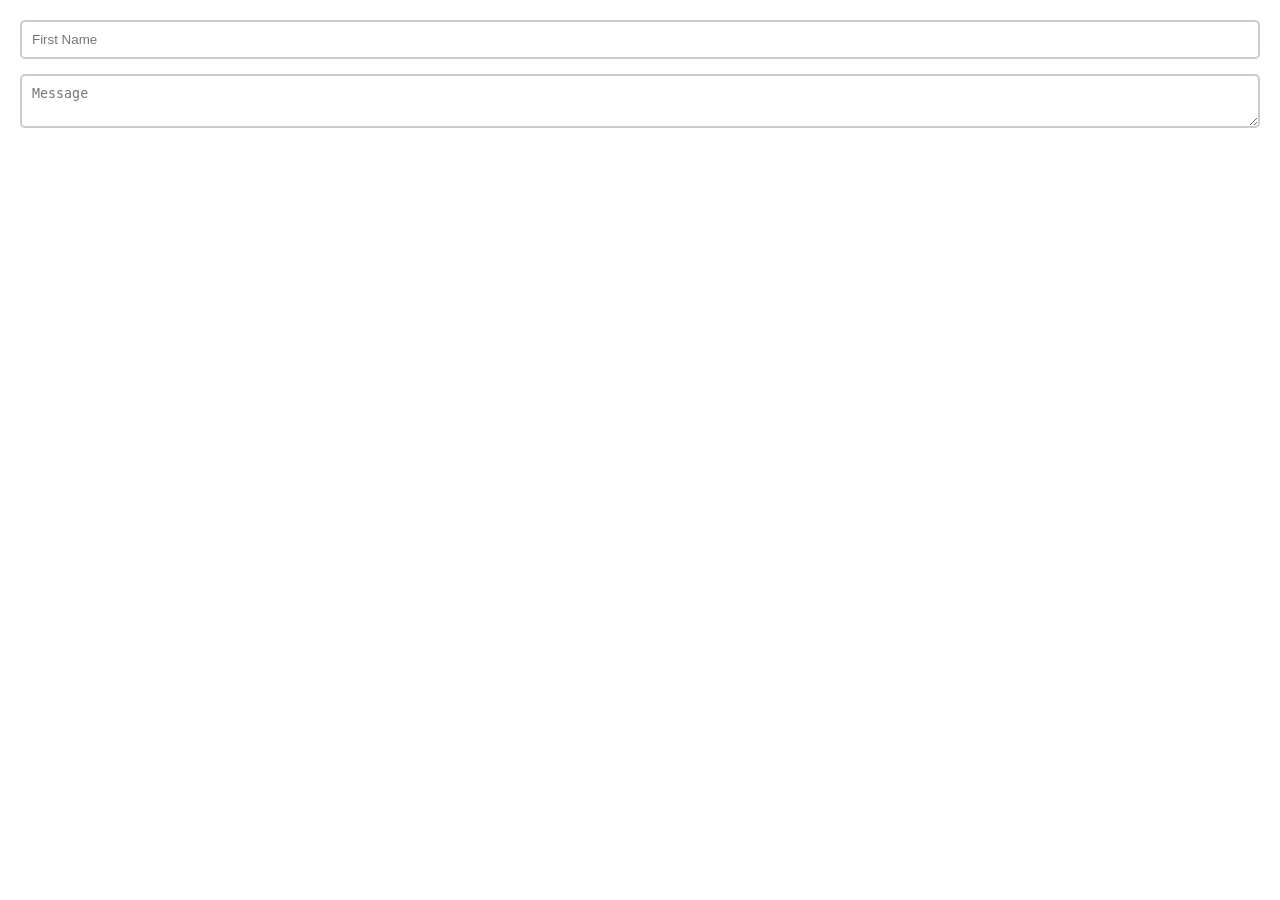
<file: one_page_website.html>
<!DOCTYPE html>
<html lang="en">
<head>
    <meta charset="UTF-8">
    <title>One-Page Website</title>
    <link rel="stylesheet" href="CSS/one_page_website.css">
</head>
<body>
    <form>
        <input type="text" placeholder="First Name">
        <textarea placeholder="Message"></textarea>
    </form>
</body>
</html>
</file>
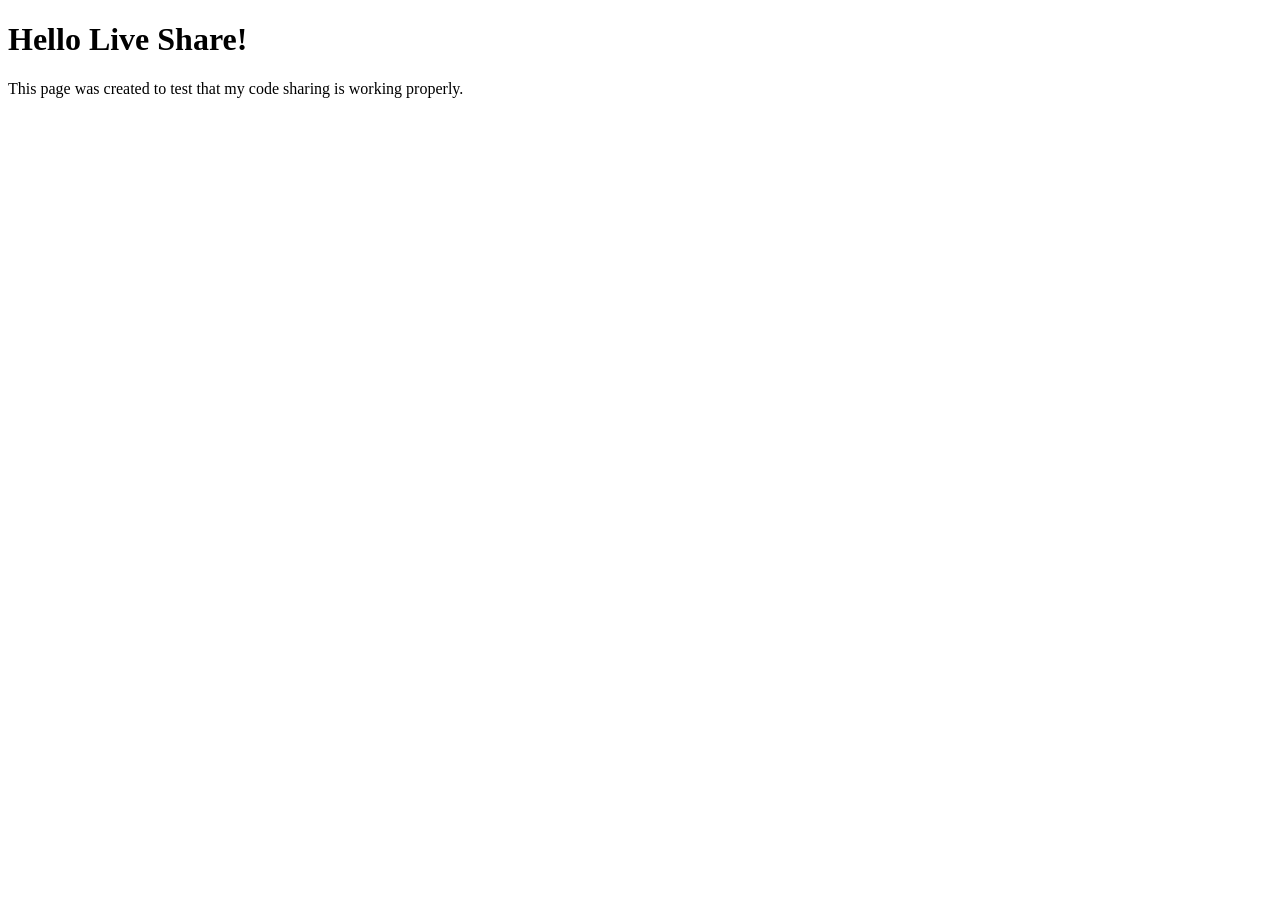
<file: share_test.html>
<!DOCTYPE html>
<html lang="en">
<head>
    <meta charset="UTF-8">
    <title>Live Share Test</title>
</head>
<body>
    <h1>Hello Live Share!</h1>
    <p>This page was created to test that my code sharing is working properly.</p>
</body>
</html>
</file>
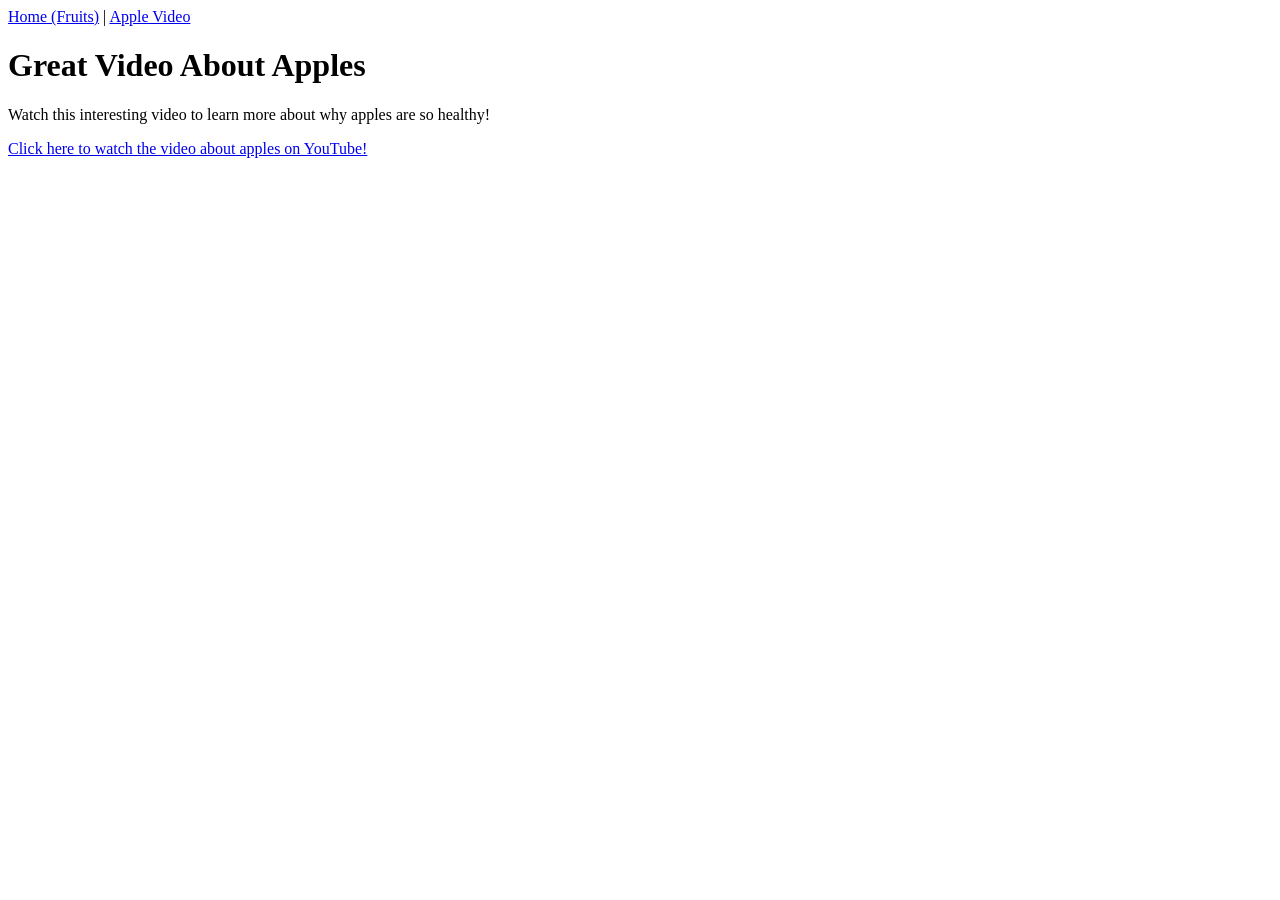
<file: Video.html>
<!DOCTYPE html>
<html lang="en">
<head>
    <title>Apple Video</title>
    <meta charset="utf-8">
</head>
<body>

    <!-- Navigation Menu -->
    <nav>
        <a href="Assignment.html">Home (Fruits)</a> |
        <a href="Video.html">Apple Video</a>
    </nav>

    <main>
        <h1>Great Video About Apples</h1>
        
        <p>Watch this interesting video to learn more about why apples are so healthy!</p>

        <!-- Required YouTube Video Link (Replaced iframe with a direct link to avoid local file:// restrictions) -->
        <p>
            <a href="https://www.youtube.com/watch?v=W5WWKaxKuKA" target="_blank">
                Click here to watch the video about apples on YouTube!
            </a>
        </p>
        
    </main>

    <footer>
        <!-- Footer content removed -->
    </footer>

</body>
</html>
</file>
<file: CSS/one_page_website.css>
body {
    font-family: 'Arial', sans-serif;
    font-size: 16px;
    color: #333;
    margin: 20px;
}

input, textarea {
    width: 100%;
    margin-bottom: 15px;
    border: 2px solid #ccc;
    border-radius: 5px;
    padding: 10px;
    box-sizing: border-box;
}
</file>
